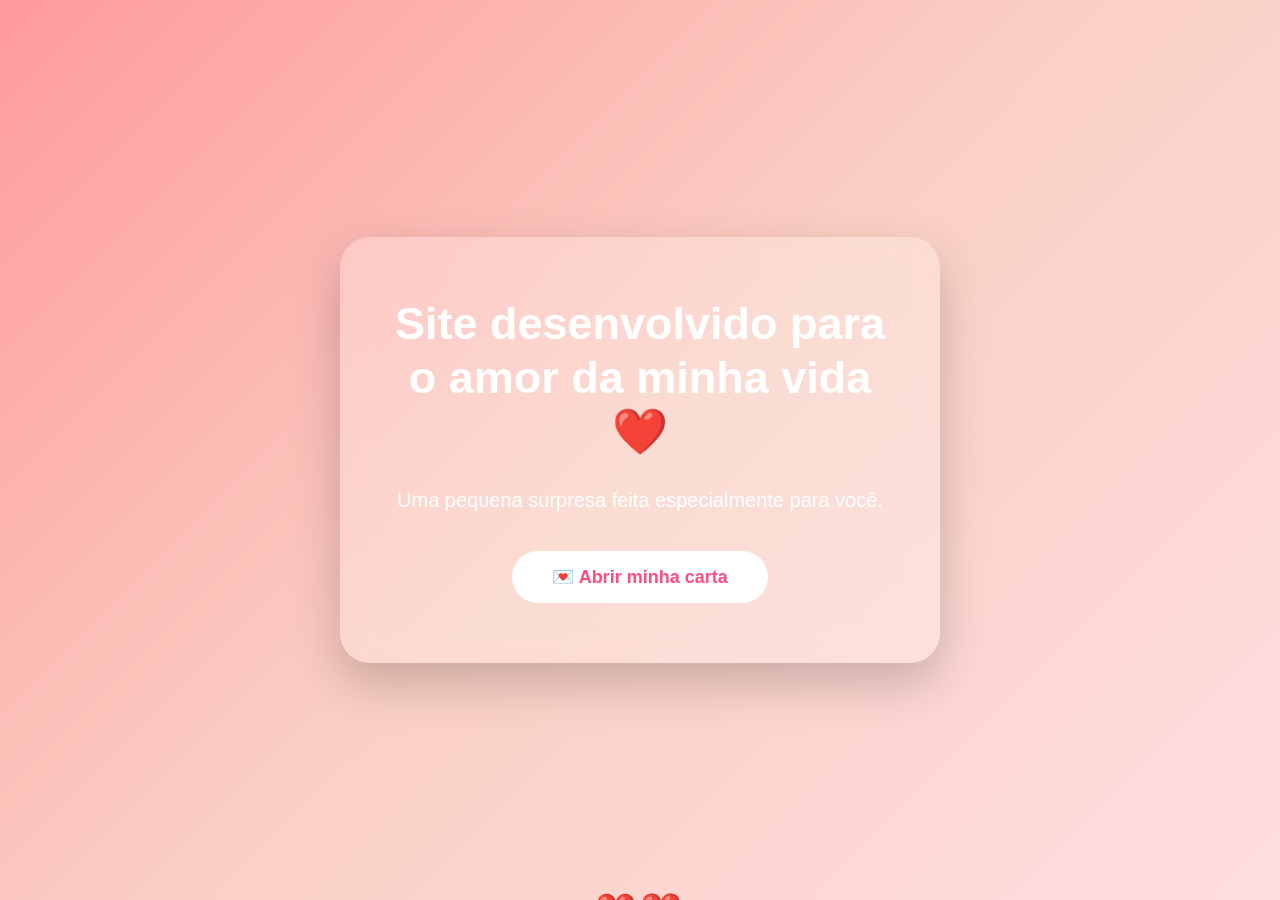
<file: index.html>
<!DOCTYPE html>

<html lang="pt-br">

<head>

<meta charset="UTF-8">

<meta name="viewport" content="width=device-width, initial-scale=1.0">

<title>Para Gabi ❤️</title>


<link rel="stylesheet" href="style.css">


</head>


<body>


<div class="hearts"></div>



<main class="container">


    <!-- PRIMEIRA TELA -->

    <div class="card" id="welcome">


        <h1>
            Site desenvolvido para o amor da minha vida ❤️
        </h1>


        <p>
            Uma pequena surpresa feita especialmente para você.
        </p>



        <button id="openLetter">

            💌 Abrir minha carta

        </button>


    </div>





    <!-- CARTA ESCONDIDA -->


 <div class="letter" id="letter">


    <h2>
        Para você, Gabi ❤️
    </h2>


    <p>

    Eu queria fazer algo diferente para mostrar um pouco do quanto você é especial para mim.


    <br><br>


    Eu gosto muito de todos os momentos que passamos juntos. 
    Cada conversa, cada risada e cada instante ao seu lado se tornam lembranças que eu quero guardar.


    <br><br>


    Eu amei passar aquele tempo com você no cinema, porque mesmo sendo algo simples, foi um momento muito especial para mim.
    Estar ao seu lado faz qualquer lugar se tornar melhor.


    <br><br>


    Você é uma companhia incrível para todas as ocasiões, alguém que deixa meus dias mais leves e faz eu me sentir muito feliz quando estou com você.


    <br><br>


    Espero que essa flor que eu te dei seja apenas a primeira de muitas.
    Quero poder continuar te dando flores, carinho e muitos motivos para sorrir.


    <br><br>


    Obrigado por fazer parte da minha vida.


    ❤️


    </p>


    <button id="openPhotos">

    📸 Ver nossas memórias

    </button>


</div>

    <div class="gallery" id="gallery">


    <h2>
        Nossos momentos ❤️
    </h2>



    <div class="photos">


        <img src="Assets/foto1.jpeg">


        <img src="Assets/foto2.jpeg">
        
        <p class="final-message">

        Não são poucas memórias, são apenas poucas fotos. ❤️
        <br><br>
        Ainda temos muitos momentos para viver,
        muitas histórias para criar e muitas fotos para tirar.
        <br><br>
        Vamos deixar esse site cada vez mais completo juntos :)

</p>

    </div>


</div>



</main>




<script src="script.js"></script>


</body>


</html>
</file>
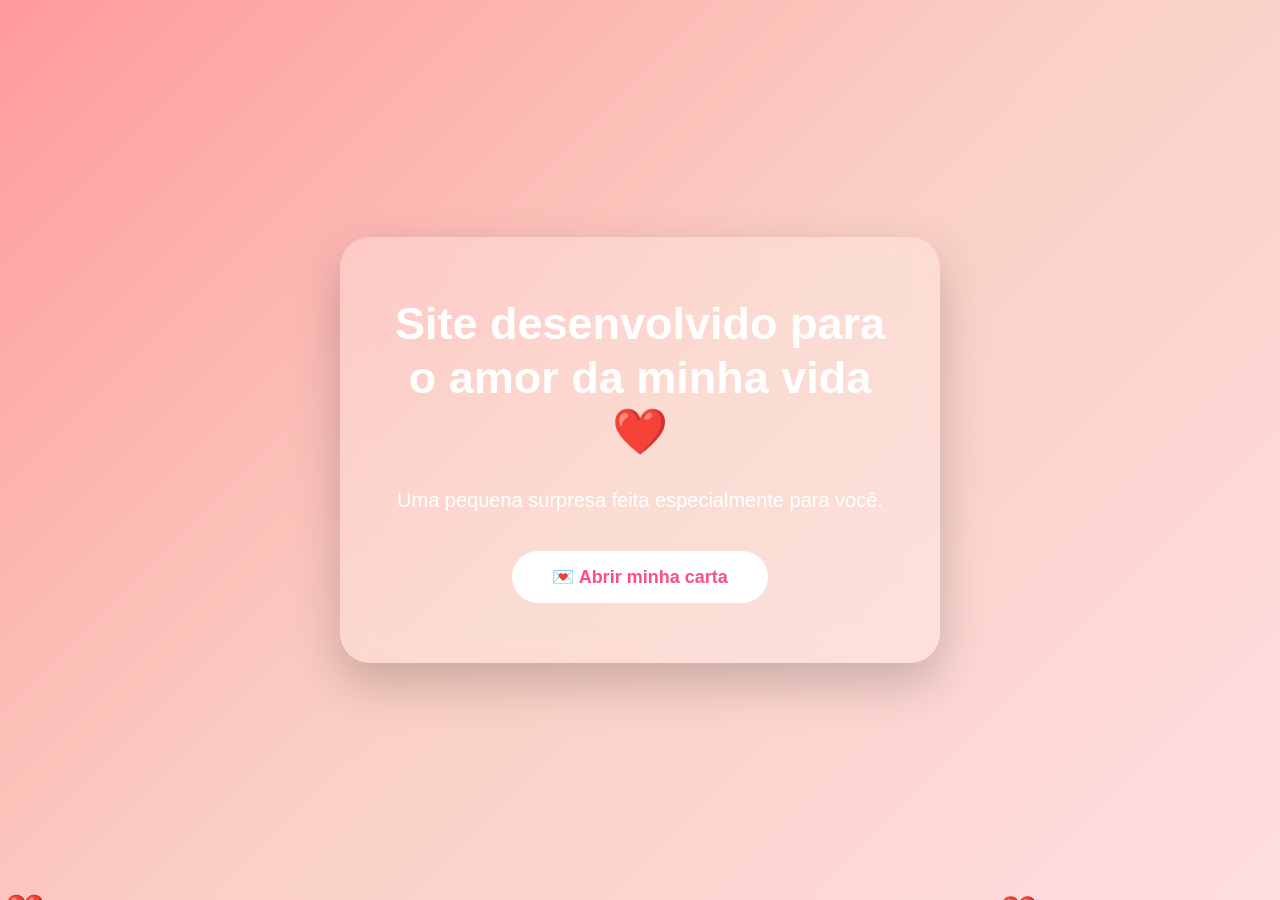
<file: Templates/index.html>
<!DOCTYPE html>

<html lang="pt-br">

<head>

<meta charset="UTF-8">

<meta name="viewport" content="width=device-width, initial-scale=1.0">

<title>Para Gabi ❤️</title>


<link rel="stylesheet" href="/static/style.css">


</head>


<body>


<div class="hearts"></div>



<main class="container">


    <!-- PRIMEIRA TELA -->

    <div class="card" id="welcome">


        <h1>
            Site desenvolvido para o amor da minha vida ❤️
        </h1>


        <p>
            Uma pequena surpresa feita especialmente para você.
        </p>



        <button id="openLetter">

            💌 Abrir minha carta

        </button>


    </div>





    <!-- CARTA ESCONDIDA -->


 <div class="letter" id="letter">


    <h2>
        Para você, Gabi ❤️
    </h2>


    <p>

    Eu queria fazer algo diferente para mostrar um pouco do quanto você é especial para mim.


    <br><br>


    Eu gosto muito de todos os momentos que passamos juntos. 
    Cada conversa, cada risada e cada instante ao seu lado se tornam lembranças que eu quero guardar.


    <br><br>


    Eu amei passar aquele tempo com você no cinema, porque mesmo sendo algo simples, foi um momento muito especial para mim.
    Estar ao seu lado faz qualquer lugar se tornar melhor.


    <br><br>


    Você é uma companhia incrível para todas as ocasiões, alguém que deixa meus dias mais leves e faz eu me sentir muito feliz quando estou com você.


    <br><br>


    Espero que essa flor que eu te dei seja apenas a primeira de muitas.
    Quero poder continuar te dando flores, carinho e muitos motivos para sorrir.


    <br><br>


    Obrigado por fazer parte da minha vida.


    ❤️


    </p>


</div>



</main>




<script src="/static/script.js"></script>


</body>


</html>
</file>
<file: style.css>
/* RESET */

*{

    margin:0;
    padding:0;
    box-sizing:border-box;

}



/* CORPO */

body{

    min-height:100vh;

    overflow-x:hidden;

    font-family:'Segoe UI', Arial, sans-serif;

    background:

    linear-gradient(
        135deg,
        #ff9a9e,
        #fad0c4,
        #ffdde1
    );

}



/* CONTAINER */


.container{


    width:100%;


    min-height:100vh;


    display:flex;


    flex-direction:column;


    justify-content:center;


    align-items:center;


    padding:30px 20px;


    position:relative;


    z-index:2;


}





/* CARD INICIAL */


.card{


    width:100%;


    max-width:600px;


    padding:60px 50px;


    text-align:center;


    background:rgba(255,255,255,0.25);


    backdrop-filter:blur(15px);


    border-radius:30px;


    box-shadow:

    0 20px 50px rgba(0,0,0,0.2);


    animation:aparecer 1s ease;


}




h1{


    color:white;


    font-size:45px;


    line-height:1.2;


    margin-bottom:25px;


}




p{


    color:white;


    font-size:20px;


    line-height:1.6;


}





/* BOTAO */


button{


    margin-top:35px;


    padding:15px 40px;


    border:none;


    border-radius:50px;


    background:white;


    color:#ff4f81;


    font-size:18px;


    font-weight:bold;


    cursor:pointer;


    transition:.3s;


}



button:hover{


    transform:scale(1.1);


    background:#ff4f81;


    color:white;


}





/* CARTA */


.letter{


    display:none;


    width:100%;


    max-width:600px;


    padding:50px;


    background:white;


    border-radius:25px;


    text-align:center;


    box-shadow:

    0 20px 50px rgba(0,0,0,0.3);


    animation:abrirCarta .8s ease;


}





.letter h2{


    color:#ff4f81;


    font-size:32px;


    margin-bottom:25px;


}




.letter p{


    color:#555;


    font-size:20px;


    line-height:1.8;


}





/* ESCONDER */


.esconder{


    display:none;


}





/* CORACOES */


.hearts{


    position:fixed;


    width:100%;


    height:100%;


    top:0;


    left:0;


    overflow:hidden;


    pointer-events:none;


}





.heart{


    position:absolute;


    bottom:-30px;


    color:#ff4f81;


    animation:

    subir 8s linear infinite;


}





/* GALERIA */


.gallery{


    display:none;


    width:100%;


    max-width:600px;


    margin-top:40px;


    background:white;


    padding:50px;


    border-radius:30px;


    text-align:center;


    animation:

    aparecerFotos .8s ease;


}





.gallery h2{


    color:#ff4f81;


    margin-bottom:30px;


    font-size:32px;


}





.photos{


    display:flex;


    justify-content:center;


    align-items:center;


    gap:25px;


    flex-wrap:wrap;


}





.photos img{


    width:200px;


    height:260px;


    object-fit:cover;


    border-radius:25px;


    box-shadow:

    0 10px 25px rgba(0,0,0,.2);


    transition:.3s;


}




.photos img:hover{


    transform:scale(1.08);


}





/* FRASE FINAL */


.final-message{


    margin-top:40px;


    padding:25px;


    background:rgba(255,154,158,0.15);


    border-radius:20px;


    color:#ff4f81;


    font-size:20px;


    font-weight:500;


    line-height:1.7;


    text-align:center;


    font-style:italic;


}






/* ANIMACOES */


@keyframes aparecer{


from{


opacity:0;


transform:translateY(40px);


}


to{


opacity:1;


transform:translateY(0);


}


}





@keyframes abrirCarta{


from{


opacity:0;


transform:scale(.5) rotateX(90deg);


}


to{


opacity:1;


transform:scale(1) rotateX(0);


}


}





@keyframes aparecerFotos{


from{


opacity:0;


transform:translateY(50px);


}


to{


opacity:1;


transform:translateY(0);


}


}





@keyframes subir{


0%{


transform:

translateY(0)

rotate(0deg);


opacity:1;


}


100%{


transform:

translateY(-110vh)

rotate(360deg);


opacity:0;


}


}






/* IPHONES E TELAS MENORES */


@media(max-width:700px){



.container{


    padding:20px 15px;


}



.card,
.letter,
.gallery{


    width:100%;


    padding:35px 20px;


}





h1{


    font-size:30px;


}





.letter h2,
.gallery h2{


    font-size:26px;


}





.letter p{


    font-size:17px;


}





button{


    width:100%;


    font-size:16px;


}





.photos{


    flex-direction:column;


}





.photos img{


    width:220px;


    height:280px;


}





.final-message{


    font-size:16px;


}


}
</file>
<file: static/style.css>
/* RESET */

*{

    margin:0;
    padding:0;
    box-sizing:border-box;

}



/* CORPO */

body{

    min-height:100vh;

    display:flex;

    justify-content:center;

    align-items:center;


    overflow-x:hidden;


    font-family:'Segoe UI', Arial, sans-serif;



    background:

    linear-gradient(

        135deg,

        #ff9a9e,

        #fad0c4,

        #ffdde1

    );


}



/* CONTAINER PRINCIPAL */


.container{

    position:relative;

    z-index:2;

    width:100%;

    min-height:100vh;

    display:flex;

    justify-content:center;

    align-items:center;

    padding:40px 20px;

}



/* CARD INICIAL */


.card{


    width:600px;


    padding:60px 50px;


    text-align:center;



    background:

    rgba(255,255,255,0.25);



    backdrop-filter:blur(15px);



    border-radius:30px;



    box-shadow:

    0 20px 50px rgba(0,0,0,0.2);



    animation:

    aparecer 1s ease;


}




h1{


    color:white;


    font-size:45px;


    line-height:1.2;


    margin-bottom:25px;


}




p{


    color:white;


    font-size:20px;


    line-height:1.6;


}



/* BOTÃO */


button{


    margin-top:35px;


    padding:15px 40px;



    border:none;



    border-radius:50px;



    background:white;



    color:#ff4f81;



    font-size:18px;



    font-weight:bold;



    cursor:pointer;



    transition:.3s;


}



button:hover{


    transform:scale(1.1);



    background:#ff4f81;



    color:white;


}





/* CARTA */


.letter{


    display:none;



    width:600px;



    padding:50px;



    background:white;



    border-radius:25px;



    text-align:center;



    box-shadow:



    0 20px 50px rgba(0,0,0,0.3);



    animation:

    abrirCarta .8s ease;


}



.letter h2{


    color:#ff4f81;



    font-size:32px;



    margin-bottom:25px;


}



.letter p{


    color:#555;



    font-size:20px;



    line-height:1.8;


}





/* ANIMAÇÕES */


@keyframes aparecer{


from{


    opacity:0;


    transform:translateY(40px);


}


to{


    opacity:1;


    transform:translateY(0);


}


}





@keyframes abrirCarta{


from{


    opacity:0;


    transform:

    scale(.5)

    rotateX(90deg);


}



to{


    opacity:1;


    transform:

    scale(1)

    rotateX(0);


}


}





/* ESCONDER CARD */


.esconder{


    display:none;


}




/* CORAÇÕES */


.hearts{


    position:absolute;


    width:100%;


    height:100%;


    top:0;


    left:0;


    overflow:hidden;



    pointer-events:none;


}




.heart{


    position:absolute;


    bottom:-30px;


    color:#ff4f81;


    animation:

    subir 8s linear infinite;


}




@keyframes subir{


0%{


    transform:

    translateY(0)

    rotate(0deg);



    opacity:1;


}




100%{


    transform:

    translateY(-110vh)

    rotate(360deg);



    opacity:0;


}


}





/* CELULAR */


@media(max-width:700px){


.card,
.letter{


    width:90%;


    padding:40px 25px;


}




h1{


    font-size:32px;


}




.letter h2{


    font-size:26px;


}



}
</file>
